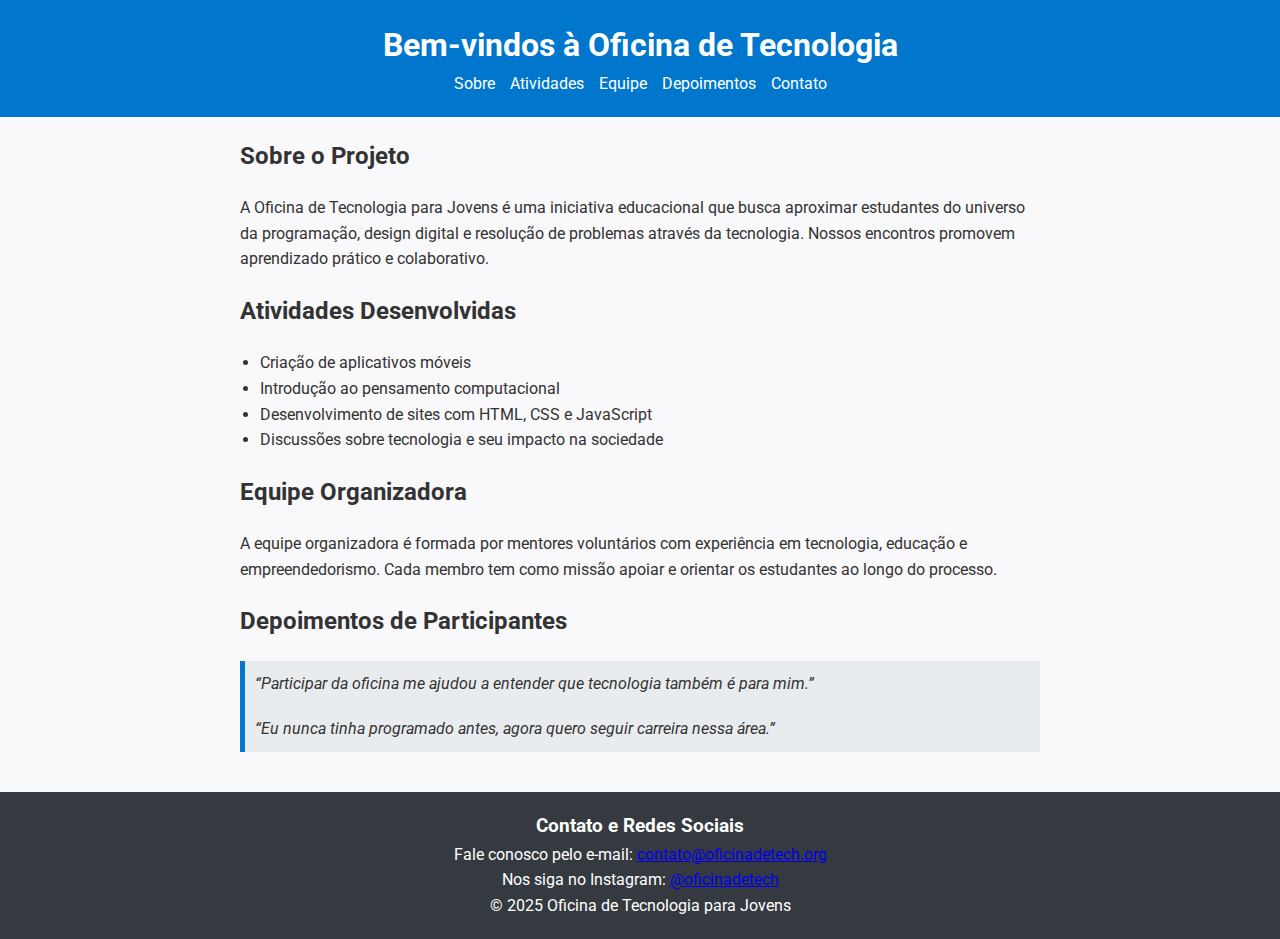
<file: index.html>
<!DOCTYPE html>
<html lang="pt-BR">
  <head>
    <meta charset="UTF-8" />
    <meta name="viewport" content="width=device-width, initial-scale=1.0" />
    <title>Oficina de Tecnologia para Jovens</title>
    <link rel="stylesheet" href="./styles/index.css">
  </head>
  <body>
    <header class="header-container">
      
      <h1>Bem-vindos à Oficina de Tecnologia</h1>
      <nav>
        <ul>
          <li><a class="link" href="#sobre">Sobre</a></li>
          <li><a class="link" href="#atividades">Atividades</a></li>
          <li><a  class="link" href="#equipe">Equipe</a></li>
          <li><a  class="link" href="#depoimentos">Depoimentos</a></li>
          <li><a  class="link" href="#contato">Contato</a></li>
        </ul>
      </nav>
    </header>

    <main>
      <section id="sobre">
        <h2 class="subtitle">Sobre o Projeto</h2>
        <p>
          A Oficina de Tecnologia para Jovens é uma iniciativa educacional que
          busca aproximar estudantes do universo da programação, design digital
          e resolução de problemas através da tecnologia. Nossos encontros
          promovem aprendizado prático e colaborativo.
        </p>
      </section>

      <section id="atividades">
        <h2 class="subtitle">Atividades Desenvolvidas</h2>
        <ul class="list-ativ">
          <li>Criação de aplicativos móveis</li>
          <li>Introdução ao pensamento computacional</li>
          <li>Desenvolvimento de sites com HTML, CSS e JavaScript</li>
          <li>Discussões sobre tecnologia e seu impacto na sociedade</li>
        </ul>
      </section>

      <section id="equipe">
        <h2 class="subtitle">Equipe Organizadora</h2>
        <p>
          A equipe organizadora é formada por mentores voluntários com
          experiência em tecnologia, educação e empreendedorismo. Cada membro
          tem como missão apoiar e orientar os estudantes ao longo do processo.
        </p>
      </section>

      <section id="depoimentos">
        <h2 class="subtitle">Depoimentos de Participantes</h2>
        <article>
          <blockquote class="citacoes">
            “Participar da oficina me ajudou a entender que tecnologia também é
            para mim.”
          </blockquote>
        </article>
        <article>
          <blockquote  class="citacoes">
            “Eu nunca tinha programado antes, agora quero seguir carreira nessa
            área.”
          </blockquote>
        </article>
      </section>
    </main>

    <footer id="contato">
      <h3>Contato e Redes Sociais</h3>
      <p>
        Fale conosco pelo e-mail:
        <a href="mailto:contato@oficinadetech.org">contato@oficinadetech.org</a>
      </p>
      <p>
        Nos siga no Instagram:
        <a href="https://instagram.com/oficinadetech" target="_blank"
          >@oficinadetech</a
        >
      </p>
      <p>&copy; 2025 Oficina de Tecnologia para Jovens</p>
    </footer>
  </body>
</html>
</file>
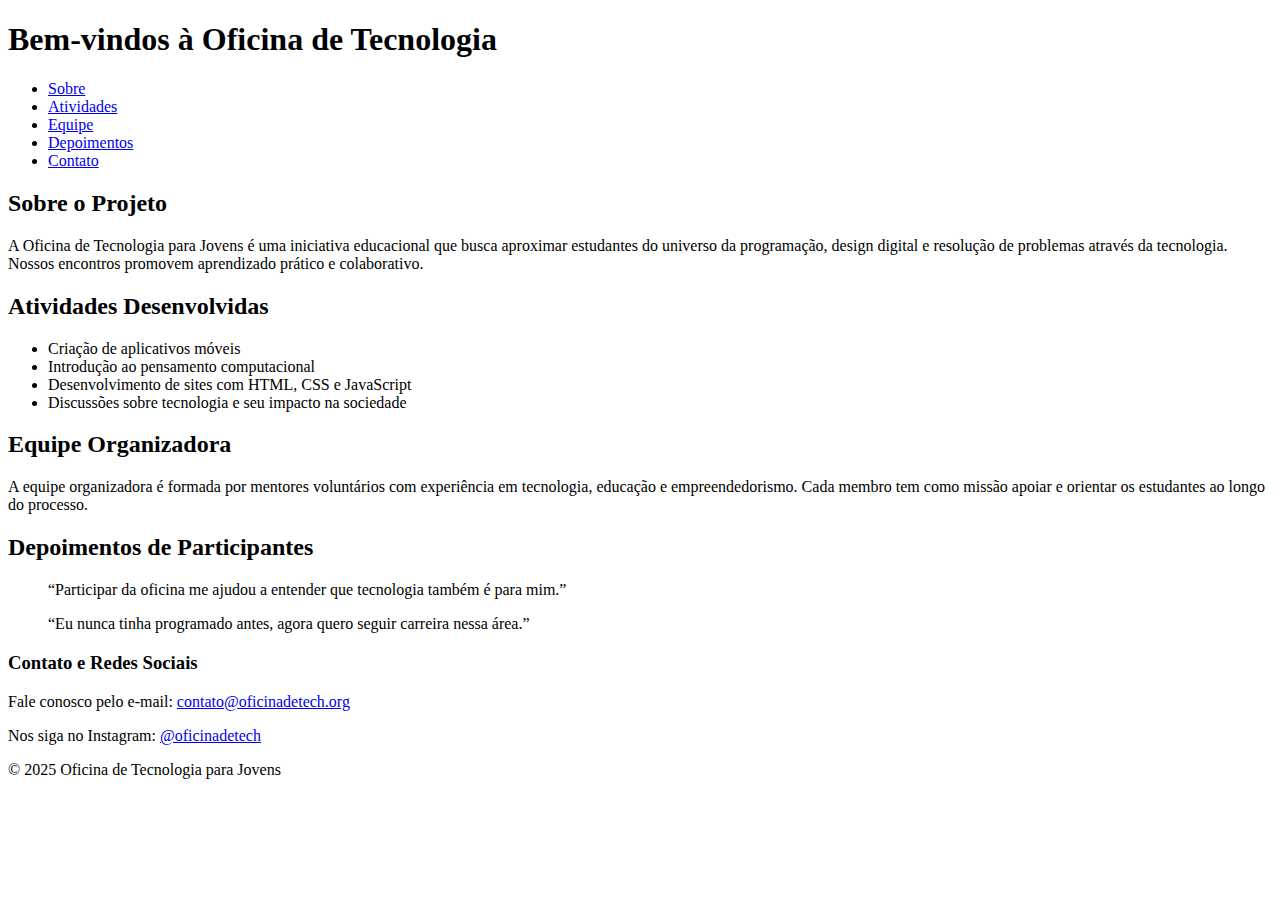
<file: atividadehtmlsemantico.html>
<!DOCTYPE html>
<html lang="pt-BR">
  <head>
    <meta charset="UTF-8" />
    <meta name="viewport" content="width=device-width, initial-scale=1.0" />
    <title>Oficina de Tecnologia para Jovens</title>
  </head>
  <body>
    <header>
      
      <h1>Bem-vindos à Oficina de Tecnologia</h1>
      <nav>
        <ul>
          <li><a href="#sobre">Sobre</a></li>
          <li><a href="#atividades">Atividades</a></li>
          <li><a href="#equipe">Equipe</a></li>
          <li><a href="#depoimentos">Depoimentos</a></li>
          <li><a href="#contato">Contato</a></li>
        </ul>
      </nav>
    </header>

    <main>
      <section id="sobre">
        <h2>Sobre o Projeto</h2>
        <p>
          A Oficina de Tecnologia para Jovens é uma iniciativa educacional que
          busca aproximar estudantes do universo da programação, design digital
          e resolução de problemas através da tecnologia. Nossos encontros
          promovem aprendizado prático e colaborativo.
        </p>
      </section>

      <section id="atividades">
        <h2>Atividades Desenvolvidas</h2>
        <ul>
          <li>Criação de aplicativos móveis</li>
          <li>Introdução ao pensamento computacional</li>
          <li>Desenvolvimento de sites com HTML, CSS e JavaScript</li>
          <li>Discussões sobre tecnologia e seu impacto na sociedade</li>
        </ul>
      </section>

      <section id="equipe">
        <h2>Equipe Organizadora</h2>
        <p>
          A equipe organizadora é formada por mentores voluntários com
          experiência em tecnologia, educação e empreendedorismo. Cada membro
          tem como missão apoiar e orientar os estudantes ao longo do processo.
        </p>
      </section>

      <section id="depoimentos">
        <h2>Depoimentos de Participantes</h2>
        <article>
          <blockquote>
            “Participar da oficina me ajudou a entender que tecnologia também é
            para mim.”
          </blockquote>
        </article>
        <article>
          <blockquote>
            “Eu nunca tinha programado antes, agora quero seguir carreira nessa
            área.”
          </blockquote>
        </article>
      </section>
    </main>

    <footer id="contato">
      <h3>Contato e Redes Sociais</h3>
      <p>
        Fale conosco pelo e-mail:
        <a href="mailto:contato@oficinadetech.org">contato@oficinadetech.org</a>
      </p>
      <p>
        Nos siga no Instagram:
        <a href="https://instagram.com/oficinadetech" target="_blank"
          >@oficinadetech</a
        >
      </p>
      <p>&copy; 2025 Oficina de Tecnologia para Jovens</p>
    </footer>
  </body>
</html>
</file>
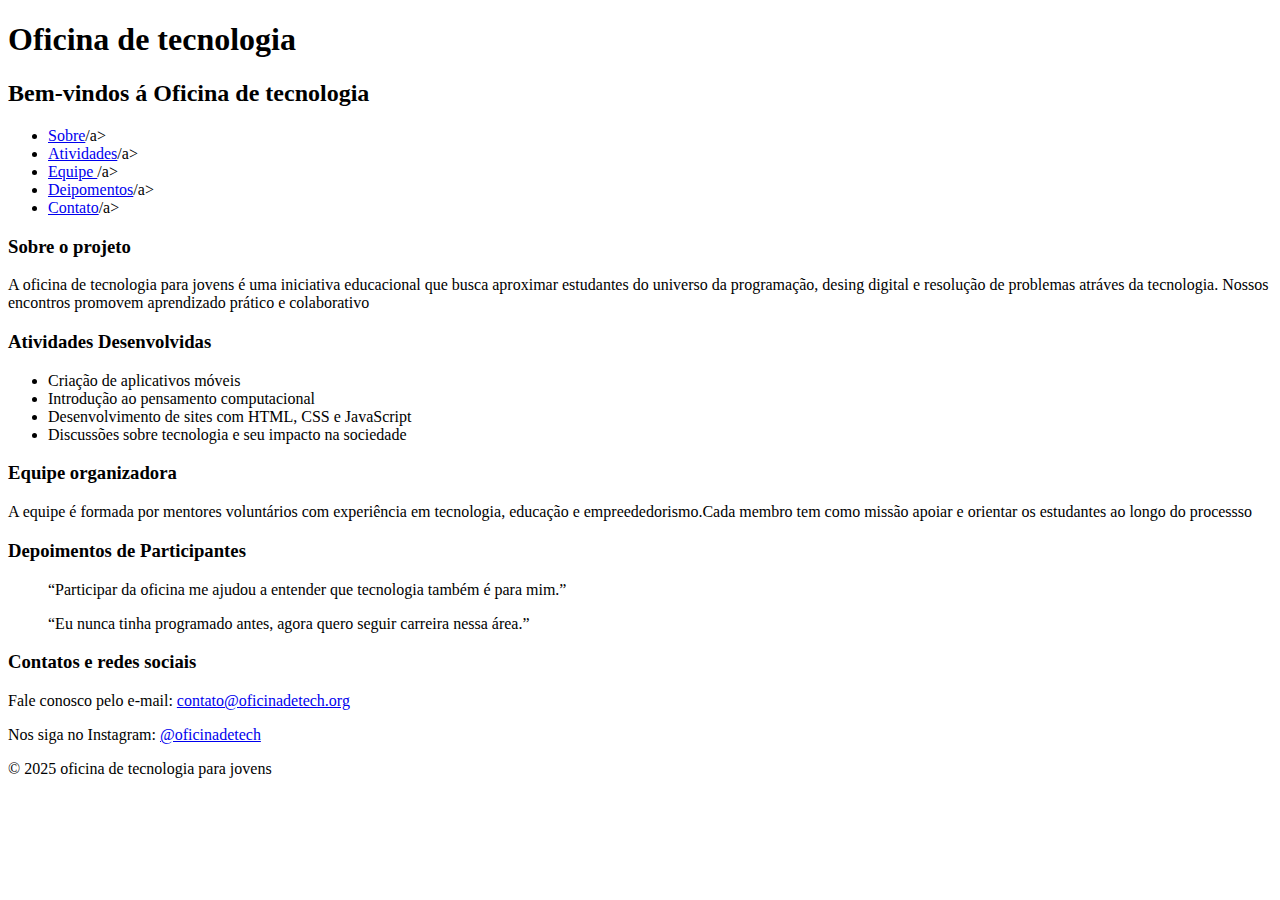
<file: htmlsemantico.html>
<!DOCTYPE html>
<html lang="pt-br">
  <head>
    <meta charset="UTF-8" />
    <meta name="viewport" content="width=device-width, initial-scale=1.0" />
    <title>Document</title>
  </head>
  <body>
    <header>
      <h1>Oficina de tecnologia</h1>
      <h2>Bem-vindos á Oficina de tecnologia</h2>
      <nav>
        <ul>
          <li><a href="#Sobre"> Sobre</a>/a></li>
          <li><a href="#Atividades"> Atividades</a>/a></li>
          <li><a href="#Equipe"> Equipe </a>/a></li>
          <li><a href="#Deipomentos"> Deipomentos</a>/a></li>
          <li><a href="#Contato"> Contato</a>/a></li>
        </ul>
      </nav>
    </header>
    <main>
      <section id="Sobre">
        <h3>Sobre o projeto</h3>
        <p>
          A oficina de tecnologia para jovens é uma iniciativa educacional que
          busca aproximar estudantes do universo da programação, desing digital
          e resolução de problemas atráves da tecnologia. Nossos encontros
          promovem aprendizado prático e colaborativo
        </p>
      </section>

      <section id="Atividades">
        <h3>Atividades Desenvolvidas</h3>
        <ul>
          <li>Criação de aplicativos móveis</li>
          <li>Introdução ao pensamento computacional</li>
          <li>Desenvolvimento de sites com HTML, CSS e JavaScript</li>
          <li>Discussões sobre tecnologia e seu impacto na sociedade</li>
        </ul>
      </section>

      <section id="Equipe">
        <h3>Equipe organizadora</h3>
        <p>
          A equipe é formada por mentores voluntários com experiência em
          tecnologia, educação e empreededorismo.Cada membro tem como missão
          apoiar e orientar os estudantes ao longo do processso
        </p>
      </section>

      <section id="depoimentos">
        <h3>Depoimentos de Participantes</h3>
        <article>
          <blockquote>
            “Participar da oficina me ajudou a entender que tecnologia também é
            para mim.”
          </blockquote>
        </article>
        <article>
          <blockquote>
            “Eu nunca tinha programado antes, agora quero seguir carreira nessa
            área.”
          </blockquote>
        </article>
      </section>
    </main>

    <footer id="Contato">
      <h3>Contatos e redes sociais</h3>
      <p>
        Fale conosco pelo e-mail:
        <a href="mailto: contato@oficinadetech.org"
          >contato@oficinadetech.org</a
        >
      </p>
      <p>
        Nos siga no Instagram:
        <a href="https://instagram.com/oficinadetech" target="_blank"
          >@oficinadetech</a
        >
      </p>
      <p>&copy; 2025 oficina de tecnologia para jovens</p>
    </footer>
  </body>
</html>
</file>
<file: styles/index.css>
@import url('https://fonts.googleapis.com/css2?family=Inter:ital,opsz,wght@0,14..32,100..900;1,14..32,100..900&family=Roboto:ital,wght@0,100..900;1,100..900&display=swap');


* {

    font-family: "Roboto", sans-serif;
    line-height:1.6;
    margin: 0;
    padding: 0;
}

body{
     background-color: #F9F8FA;
     color: #333;
     line-height:1.6;
}
 main{
    max-width:800px;
    margin:auto;

}


.header-container{
    background-color: #0077CC;
    color: #FFFFFF;
    text-align: center;
    padding:20px;
    
}

.link{
    color: white;
    text-decoration:none;
}
.link:hover{
    color:yellow;
}
.link:visited{
    color:aqua;
}
nav ul{
    list-style: none;
    display:flex;
    justify-content:center;
    gap:15px;
}
.subtitle{
    margin: 20px 0px;
}

.list-ativ{
    margin:20px;
}
.citacoes{
    background-color: #e9ecef;
    border-left:5px solid #0077cc;
    margin-botton:20px;
    padding:10px;
    font-style:italic

}

footer{
    color:white;
    text-align:center;
    background-color: #343a40;
    padding:20px;
    margin-top:40px;
}
footerh3{
    font-weight:600;
    margin:10px;
}
</file>
